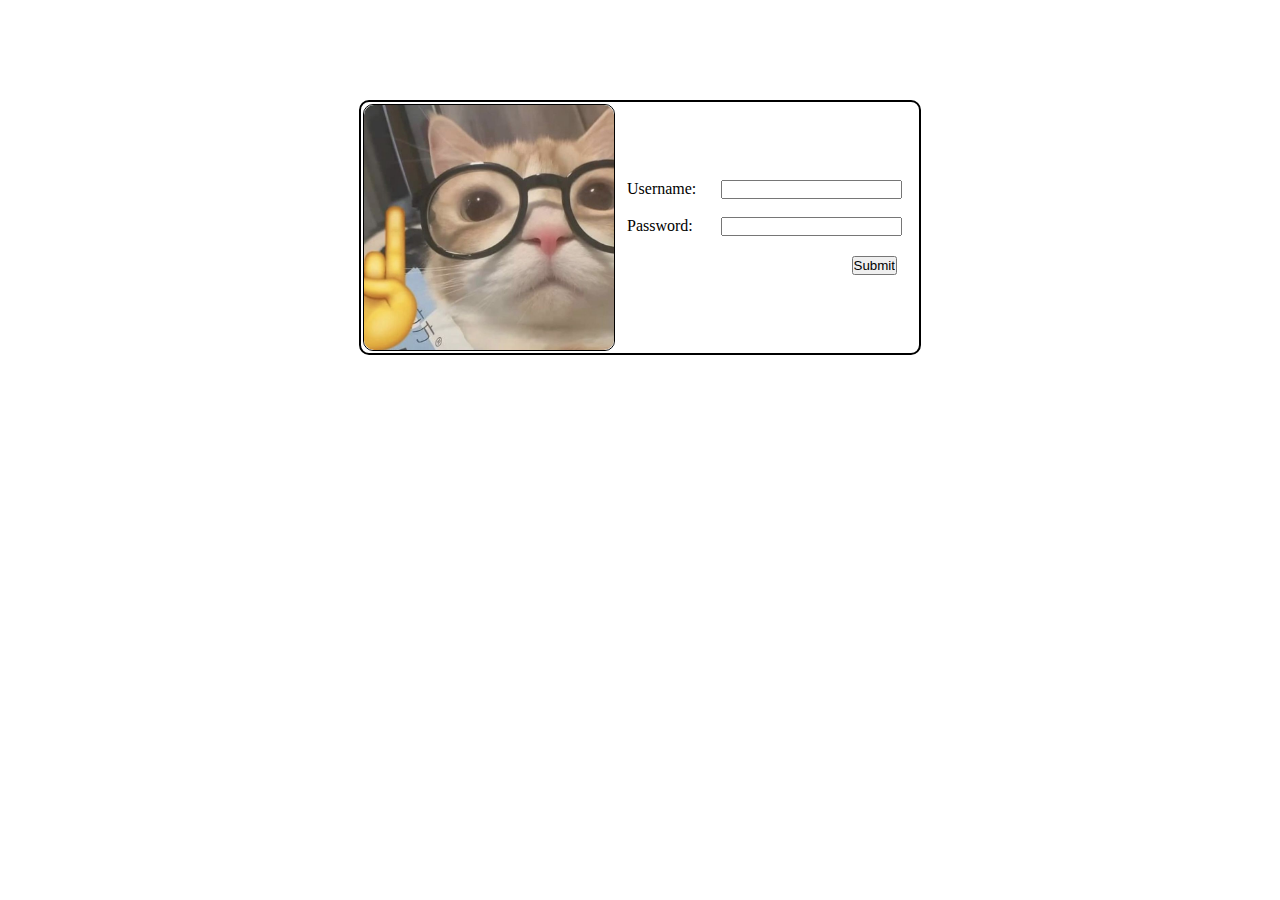
<file: index.html>
<html>
<head>
  <link rel="stylesheet" href="style.css">
</head>
<body>
<div class="tbl">
<table>
<tr>
<td class = "gbr">
<img src="meng.jpg" width="150px">
</td>
<td class="fm">
<form id="loginForm" onsubmit="return validateLogin()">
  <div class="user">
    <label for="username">Username:</label>
    <input type="text" id="username" name="username" required>
  </div>
  <br>
  <div class="password">
    <label for="password">Password:</label>
    <input type="password" id="password" name="password" required>
  </div>
  <div class="sbm">
    <input type="submit" name="Login">
  </div>
  </form>
</td>
</tr>
</table>
</div>

<script>
function validateLogin() {
  var username = document.getElementById('username').value;
  var password = document.getElementById('password').value;

  if (username === 'user' && password === '123') {
    alert('Login berhasil! Redirect ke halaman berikutnya...');
    window.location.href = 'form.html';
    return false;
  } else {
    alert('Login gagal. Silakan cek kembali username dan password Anda.');
    return false;
  }
}
    
</script>
</body>
</html>
</file>
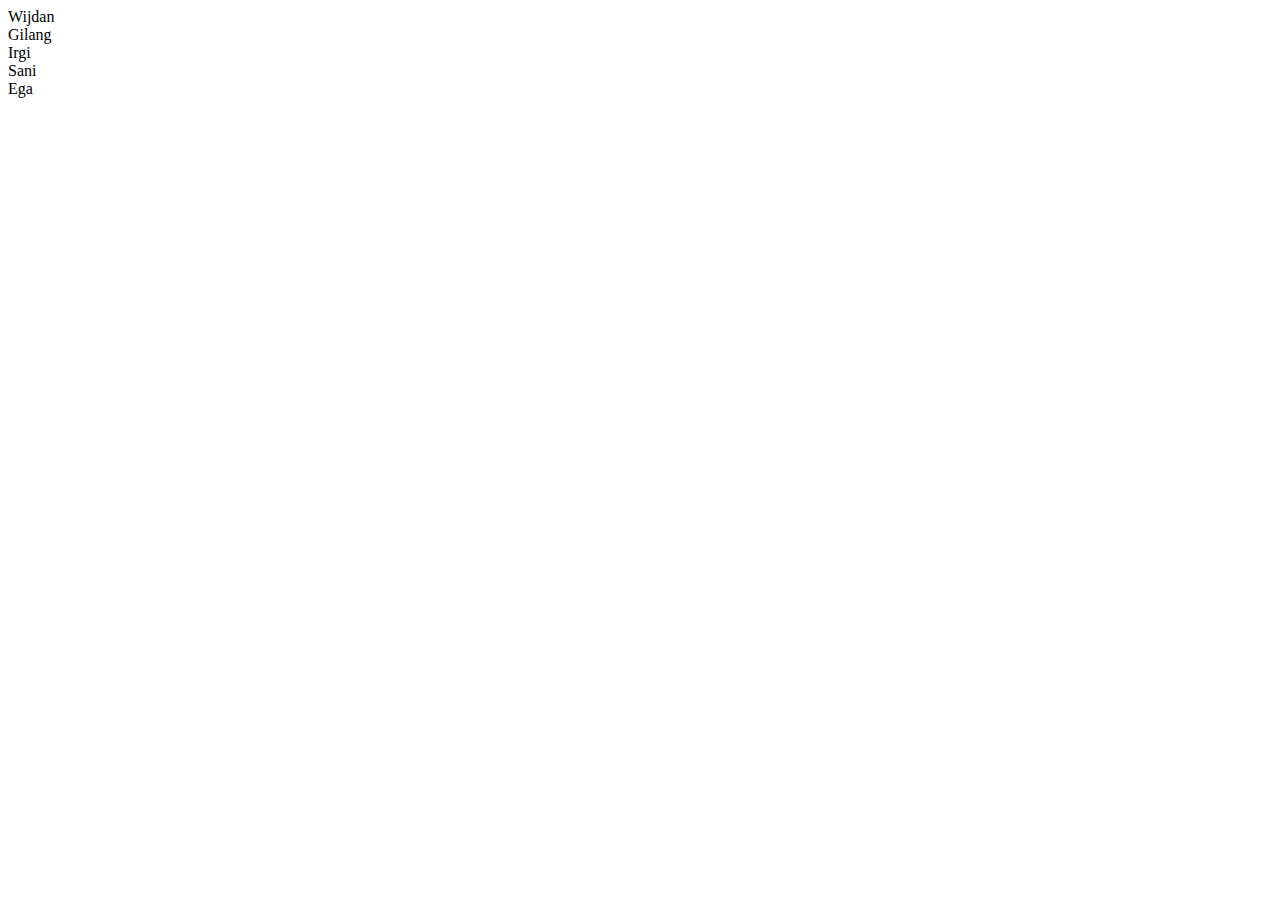
<file: form.html>
<!DOCTYPE html>
<html>
<head>
    <title>Bebas</title>
</head>
<body>

<script>
    var nama = ['Wijdan ','Gilang ','Irgi ','Sani ','Ega'];
    
    for (i = 0; i < nama.length; i++) {
        document.write(nama[i] + '<br>');
    }
</script>

</body>
</html>
</file>
<file: style.css>
*{
  margin : 0;
  padding :0;
  }
  .tbl{
  margin : 100px;
  }
  table {
  width :auto;
  margin:auto;
  border: 2px solid black;
  border-radius: 10px 10px;
  }
  
  .tbl .gbr{
  display:flex;
  justify-content:center;
  border: 1px solid black;
  border-radius: 10px 10px;
  }
  img{
  width: 250px;
  border: 1px;
  border-radius: 10px 10px;
  }
  label{
  display:inline-block;
  width:90px;
  }
  
  .sbm {
      display: flex;
      justify-content: end;
      margin: 20px;
  }
  
  .tbl .sbm #sb{
      width: 50px;
  }

  .user {
    padding-top:20px ;
    padding-left: 10px;
  }

  .fm {
    width: 300px;
  }

  .password{
    padding-left: 10px;
  }

  .sb{
    width: 75px;
  }
</file>
